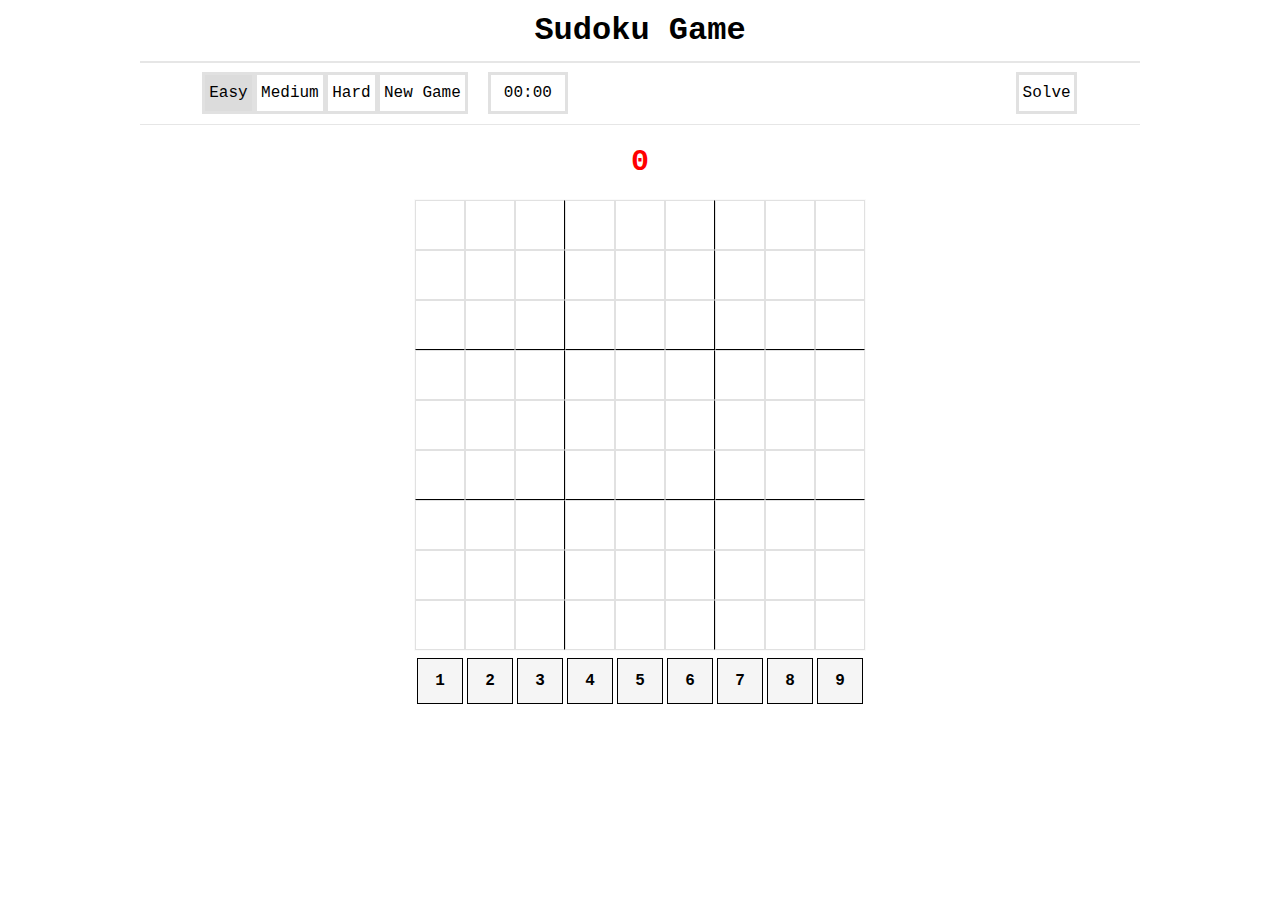
<file: index.html>
<!DOCTYPE html>
<html>
  <head>
    <meta charset="UTF-8" lang="eng">
    <meta name="viewport" content="width=device-width, initial-scale=1">
    <title>Sudoku Game</title>

    <link rel="stylesheet" href="sudoku.css">
    <script src="sudoku.js"></script>
  </head>
  <body>
    <div class="container">
      <div></div>
      <h1 class="header">Sudoku Game</h1>
      <div></div>
    </div>
    
    <hr>
    <div class="mode">
      <div></div>
      <div class="easy">Easy</div>
      <div class="medium"> Medium</div>
      <div class="hard"> Hard</div>
      <div class="new-game">New Game</div>
      <div class="timer">00:00</div>
      <div></div>
      <div class="solve">Solve</div>
      <div></div>
    </div>
    <hr>
    <div class="errors">0</div>
    <div class="board"></div>
    <div class="digits"></div>
  </body>
</html>
</file>
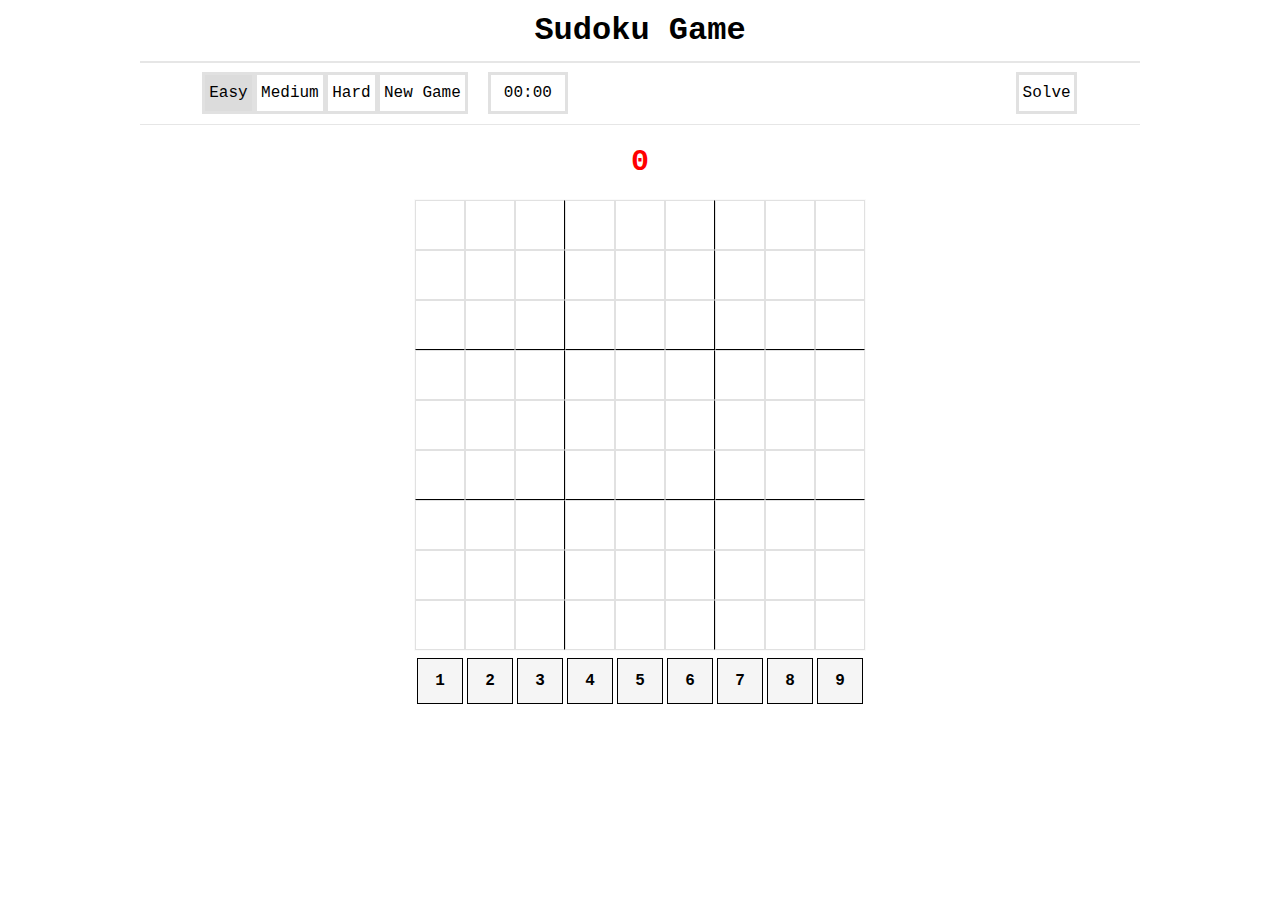
<file: sudoku.html>
<!DOCTYPE html>
<html>
  <head>
    <meta charset="UTF-8" lang="eng">
    <meta name="viewport" content="width=device-width, initial-scale=1">
    <title>Sudoku Game</title>

    <link rel="stylesheet" href="sudoku.css">
    <script src="sudoku.js"></script>
  </head>
  <body>
    <div class="container">
      <div></div>
      <h1 class="header">Sudoku Game</h1>
      <div></div>
    </div>
    
    <hr>
    <div class="mode">
      <div></div>
      <div class="easy">Easy</div>
      <div class="medium"> Medium</div>
      <div class="hard"> Hard</div>
      <div class="new-game">New Game</div>
      <div class="timer">00:00</div>
      <div></div>
      <div class="solve">Solve</div>
      <div></div>
    </div>
    <hr>
    <div class="errors">0</div>
    <div class="board"></div>
    <div class="digits"></div>
  </body>
</html>
</file>
<file: sudoku.css>
body {
  font-family: 'Courier New', Courier, monospace;
}

.container {
  display:grid;
  grid-template-columns: 1fr 1fr 1fr;
}

.header {
  margin-top: 4px;
  margin-bottom: 4px;
  display: grid;
  text-align: center;
  white-space: nowrap;
}

.board {
  height: 450px;
  background-color: rgb(245, 245, 245);
  width: 450px;
  margin: 0 auto;
  margin-top: 20px;
  display: flex;
  flex-wrap: wrap;
  margin-bottom: 5px;
  border: 1px solid rgb(250,250,250);
}

.tile {
  width: 48px;
  height: 48px;
  border: 1px solid lightgray;

  font-size: 20px;
  font-weight: bold;
  display:flex;
  justify-content: center;
  align-items: center;
}

.digits {
  width: 450px;
  height: 50px;
  margin: 0 auto;
  display: flex;
  flex-wrap: wrap;
}
.number:hover {
  cursor: pointer;
  background-color: rgb(230,230,230);
}

.number {
  width: 44px;
  height: 44px;
  margin: 2px;
  border: 1px solid black;
  display: flex;
  font-weight: bold;
  justify-content: center;
  align-items: center;
  background-color: rgb(245, 245, 245);
}

.puzzle {
  border: 1px solid rgb(225,225,225);
  width: 48px;
  height: 48px;
  background-color: white;
  display: flex;
  justify-content: center;
  align-items: center;
  font-weight: bold;
}

.puzzle:hover {
  cursor: pointer;
  background-color: rgb(230,230,230);
}

hr {
  width: 1000px;
  background-color:rgb(230,230,230);
  border: none;
  height: 1.5px;
}

.selected {
  background-color: rgb(220,220,220);
}

.start-board {
  background-color: whitesmoke;
}

.horizontal-line {
  border-bottom-color: black;
}
.vertical-line  {
  border-right-color: black;
}

.mode {
  height: 45px;
  display:grid;
}

.wrong-answer {
  color: red;
}

.errors {
  text-align: center;
  font-size: 30px;
  margin-top: 20px;
  font-weight: bold;
  color: red;
}

.mode {
  display:grid;
  grid-template-columns: 1fr 52px 71px 52px 90px 100px 2.3fr 61px 1fr;
  align-items: center;
}

.easy, .medium, .hard, .new-game {
  display:flex;
  border: solid rgb(225,225,225);
  margin-left: -1px;
  height: 30px;
  align-items: center;
  justify-content: center;
  white-space: nowrap;
  padding: 3px 5px 3px 5px;
}

.solve {
  display: flex;
  border: solid rgb(225,225,225);
  height: 30px;
  align-items: center;
  padding: 3px 5px 3px 5px;
  justify-content: center;
}



.easy:Hover, .medium:hover, .hard:hover, .new-game:hover, .solve:hover {
  cursor: pointer;
}

.timer {
  display: flex;
  margin-left: 20px;
  align-items: center;
  justify-content: center;
  border: solid rgb(225,225,225);
  height: 30px;
  padding: 3px 5px 3px 5px;
}
</file>
